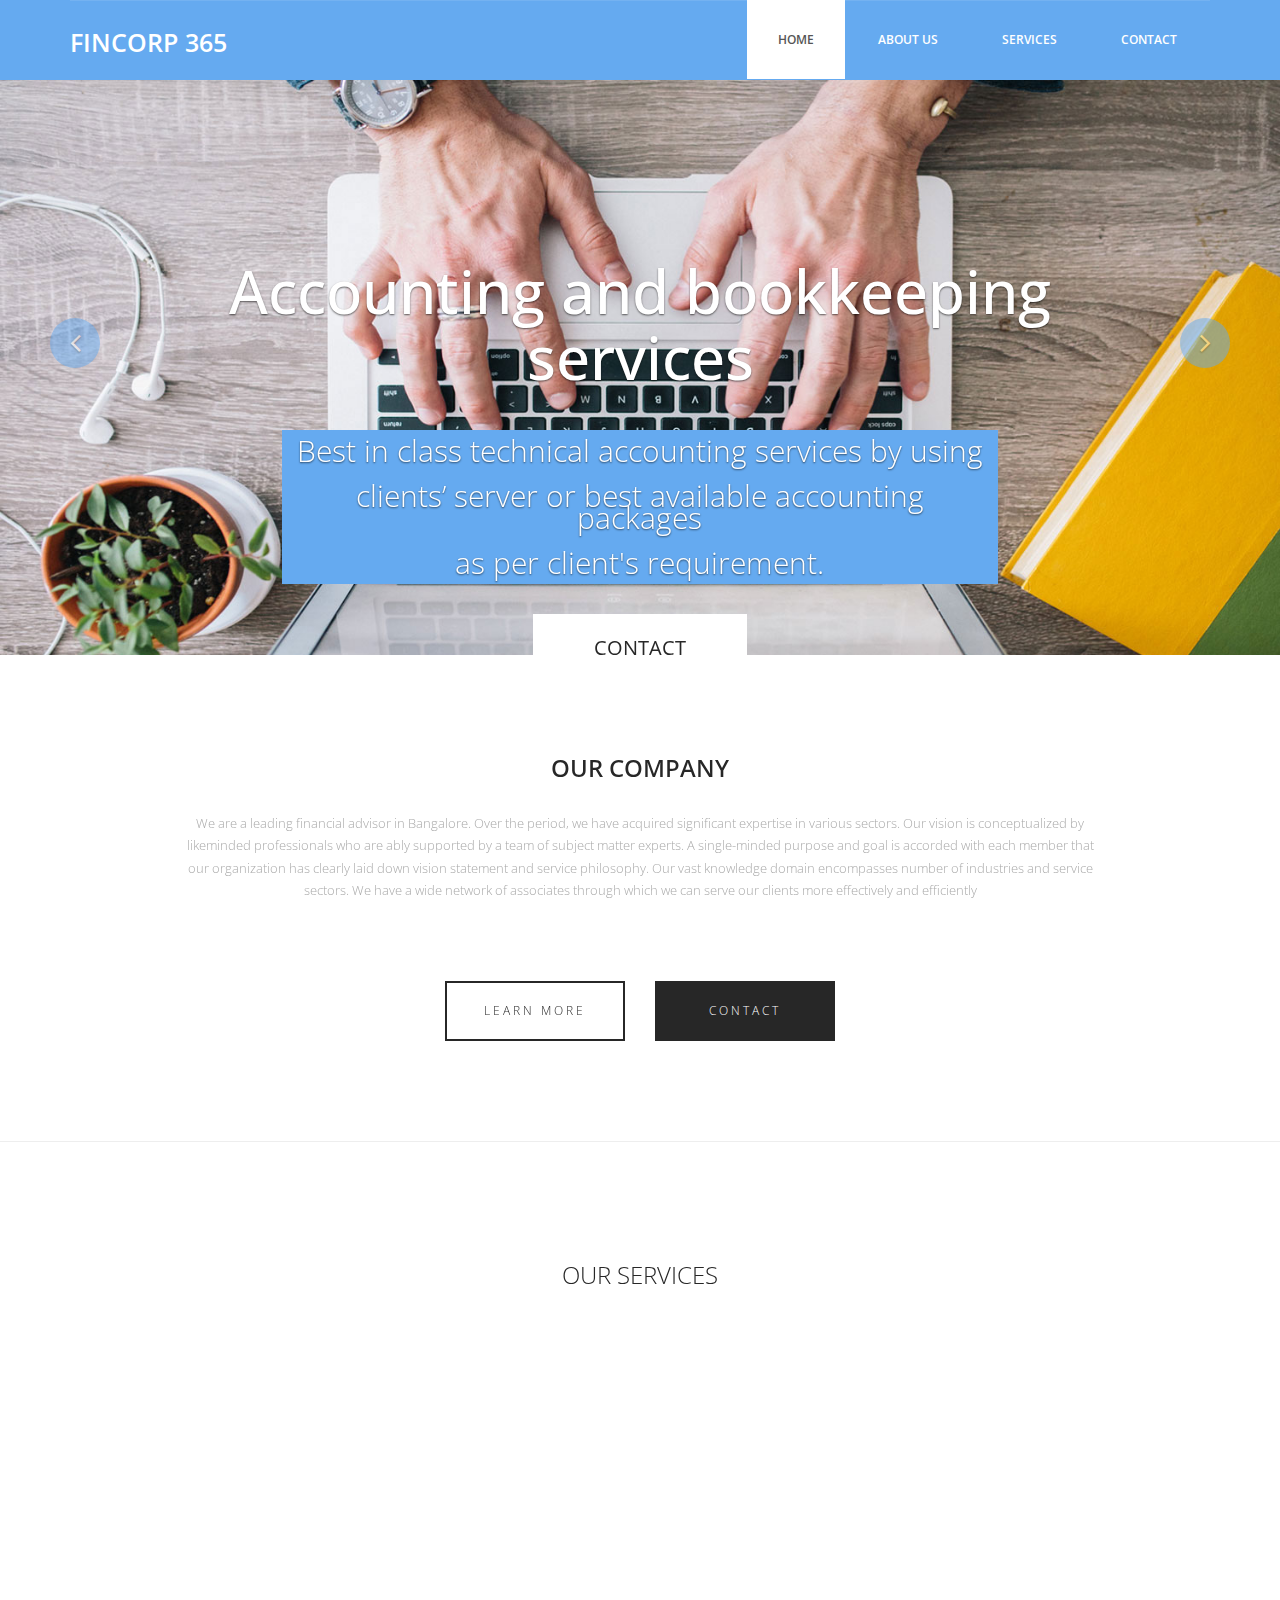
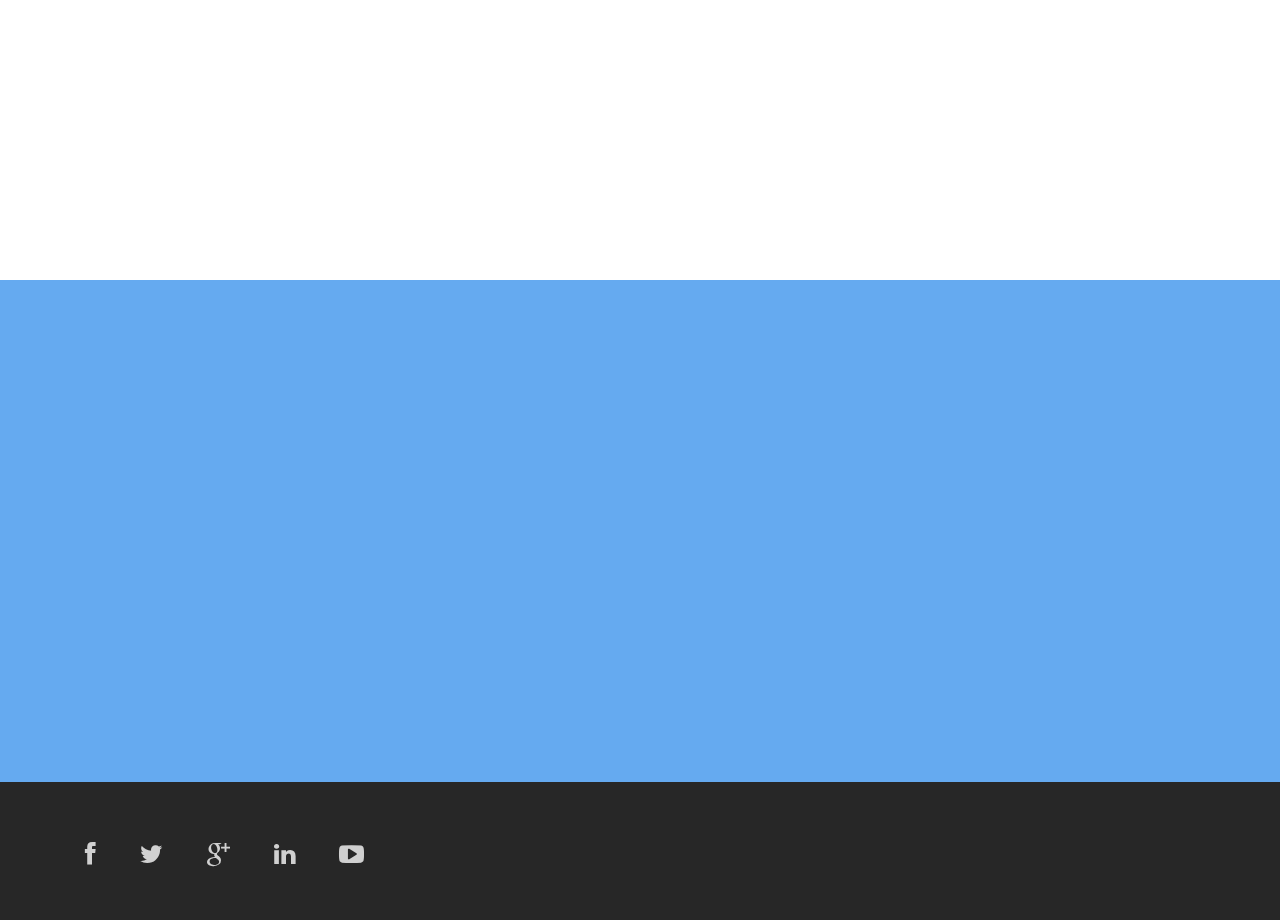
<file: index.html>
<!DOCTYPE html>
<html lang="en">

<head>
  <meta charset="utf-8">
  <meta http-equiv="X-UA-Compatible" content="IE=edge">
  <meta name="viewport" content="width=device-width, initial-scale=1">
  <!-- The above 3 meta tags *must* come first in the head; any other head content must come *after* these tags -->
  <title>Fincorp365</title>

  <!-- Bootstrap -->
  <link href="css/bootstrap.min.css" rel="stylesheet">
  <link rel="stylesheet" href="css/font-awesome.min.css">
  <link rel="stylesheet" href="css/animate.css">
  <link href="css/animate.min.css" rel="stylesheet">
  <link href="css/style.css" rel="stylesheet" />

</head>

<body>
  <header id="header">
    <nav class="navbar navbar-default navbar-static-top" role="banner">
      <div class="container">
        <div class="navbar-header">
          <button type="button" class="navbar-toggle" data-toggle="collapse" data-target=".navbar-collapse">
                        <span class="sr-only">Toggle navigation</span>
                        <span class="icon-bar"></span>
                        <span class="icon-bar"></span>
                        <span class="icon-bar"></span>
                    </button>
          <div class="navbar-brand">
            <a href="index.html"><h1>Fincorp 365</h1></a>
          </div>
        </div>
        <div class="navbar-collapse collapse">
          <div class="menu">
            <ul class="nav nav-tabs" role="tablist">
              <li role="presentation"><a href="index.html" class="active">Home</a></li>
              <li role="presentation"><a href="about.html">About Us</a></li>
              <li role="presentation"><a href="services.html">Services</a></li>
              <li role="presentation"><a href="contact.html">Contact</a></li>
            </ul>
          </div>
        </div>
      </div>
      <!--/.container-->
    </nav>
    <!--/nav-->
  </header>
  <!--/header-->

  <div class="slider">
    <div id="about-slider">
      <div id="carousel-slider" class="carousel slide" data-ride="carousel">
        <!-- Indicators -->
        <ol class="carousel-indicators visible-xs">
          <li data-target="#carousel-slider" data-slide-to="0" class="active"></li>
          <li data-target="#carousel-slider" data-slide-to="1"></li>
          <li data-target="#carousel-slider" data-slide-to="2"></li>
        </ol>

        <div class="carousel-inner">
          <div class="item active">
            <img src="img/slide.jpg" class="img-responsive" alt="">
            <div class="carousel-caption">
              <div class="wow fadeInUp" data-wow-offset="0" data-wow-delay="0.3s">
                <h2><span>Accounting and bookkeeping services</span></h2>
              </div>
              <div class="col-md-10 col-md-offset-1">
                <div class="wow fadeInUp" data-wow-offset="0" data-wow-delay="0.6s">
                  <p>Best in class technical accounting services by using<br><br> clients’ server or best available accounting packages<br><br> as per client's requirement.</p>
                </div>
              </div>
              <div class="wow fadeInUp" data-wow-offset="0" data-wow-delay="0.9s">
                <form class="form-inline">
                  <div class="form-group">
                    <button type="getnow" name="Get Now" class="btn btn-primary btn-lg" required="required">Contact</button>
                  </div>
                </form>
              </div>
            </div>
          </div>

          <div class="item">
            <img src="img/slide.jpg" class="img-responsive" alt="">
            <div class="carousel-caption">
              <div class="wow fadeInUp" data-wow-offset="0" data-wow-delay="1.0s">
                <h2>Financial control, compliance and Taxation services</h2>
              </div>
              <div class="col-md-10 col-md-offset-1">
                <div class="wow fadeInUp" data-wow-offset="0" data-wow-delay="0.6s">
                  <p>Proactive engagement management to anticipate<br><br> your need by comparing industry record. <br><br>Ability to identify key metrics and resolve the issues.</p>
                </div>
              </div>
              <div class="wow fadeInUp" data-wow-offset="0" data-wow-delay="1.6s">
                <form class="form-inline">
            
                  <div class="form-group">
                    <button type="getnow" name="subscribe" class="btn btn-primary btn-lg" required="required">Contact</button>
                  </div>
                </form>
              </div>
            </div>
          </div>
          <div class="item">
            <img src="img/slide.jpg" class="img-responsive" alt="">
            <div class="carousel-caption">
              <div class="wow fadeInUp" data-wow-offset="0" data-wow-delay="0.3s">
                <h2>Business advisory and payroll services</h2>
              </div>
              <div class="col-md-10 col-md-offset-1">
                <div class="wow fadeInUp" data-wow-offset="0" data-wow-delay="0.6s">
                  <p>Cost Effective Business solutions leverage the right level of <br> <br> staffing and best in class process.</p>
                </div>
              </div>
              <div class="wow fadeInUp" data-wow-offset="0" data-wow-delay="0.9s">
                <form class="form-inline">
                  <div class="form-group">
                    <button type="getnow" name="subscribe" class="btn btn-primary btn-lg" required="required">Contact</button>
                  </div>
                </form>
              </div>
            </div>
          </div>
        </div>

        <a class="left carousel-control hidden-xs" href="#carousel-slider" data-slide="prev">
					<i class="fa fa-angle-left"></i>
				</a>

        <a class=" right carousel-control hidden-xs" href="#carousel-slider" data-slide="next">
					<i class="fa fa-angle-right"></i>
				</a>
      </div>
      <!--/#carousel-slider-->
    </div>
    <!--/#about-slider-->
  </div>
  <!--/#slider-->

  <div class="about">
    <div class="container">
      <div class="text-center">
        <h2>Our Company </h2>
        <div class="col-md-10 col-md-offset-1">
          <p>We are a leading financial advisor in Bangalore. Over the period, we have acquired significant expertise in various sectors. Our vision is conceptualized by likeminded professionals who are ably supported by a team of subject matter experts. A single-minded purpose and goal is accorded with each member that our organization has clearly laid down vision statement and service philosophy. Our vast knowledge domain encompasses number of industries and service sectors. We have a wide network of associates through which we can serve our clients more effectively and efficiently</p>
        </div>

        <div class="col-md-6 col-sm-6 col-xs-6">
          <div class="btn-gamp"><a href="#">Learn More</a></div>
        </div>
        <div class="col-md-6 col-sm-6 col-xs-6">
          <div class="gamp-btn"><a href="#">Contact</a></div>
        </div>

      </div>
    </div>
  </div>
  <hr>

  <div class="services">
    <div class="container">
      <div class="text-center">
        <h2>Our Services </h2>
      </div>
      <div class="col-md-3 wow fadeInDown" data-wow-duration="1000ms" data-wow-delay="300ms">
        <i class="fa fa-heart-o"></i>
        <h3>Technical Accounting </h3>
        <p>Technical Accounting team offers a deep array of services. We work with companies not only to maintain regular books of Accounts in client server and accounting packages but also to assist with complex technical accounting matters. Our professionals have accounting experience with expertise across various industries in the public and private sectors.</p>
      </div>
      <div class="col-md-3 wow fadeInDown" data-wow-duration="1000ms" data-wow-delay="600ms">
        <i class="fa fa-cloud"></i>
        <h3>Tax compliances </h3>
        <p>Providing services relating to the registration of Income tax and GST, file Tax returns and planning and computing the tax liabilities.</p>
      </div>
      <div class="col-md-3 wow fadeInDown" data-wow-duration="1000ms" data-wow-delay="900ms">
        <i class="fa fa-book"></i>
        <h3>Wealth and portfolio management</h3>
        <p>Wealth Management, Corporate restructuring, Retirement Planning, Portfolio building and fiduciary services.</p>
      </div>
      <div class="col-md-3 wow fadeInDown" data-wow-duration="1000ms" data-wow-delay="1200ms">
        <i class="fa fa-gear"></i>
        <h3>Advisory & Recruitment </h3>
        <p>Providing business set up services, business process consulting, developing the policies and procedures of the organisation as per clients’ requirement. Analytics & efficient Management Information system. ISO certification. Our recruitment team specializes in Interim Placement, Staff Augmentation, and hiring of best accounting and finance professionals from the market. Based on client requirements, we assist in the development of the job description for positions and take a consultative approach for a successful placement. </p>
      </div>
    </div>
  </div>


  <footer>
    <div class="container">
      <div class="col-md-4 wow fadeInDown" data-wow-duration="1000ms" data-wow-delay="300ms">
        <h4>About Us</h4>
<p>We are a leading financial advisor in Bangalore. Over the period, we have acquired significant expertise in various sectors. Our vision is conceptualized by likeminded professionals who are ably supported by a team of subject matter experts. A single-minded purpose and goal is accorded with each member that our organization has clearly laid down vision statement and service philosophy. Our vast knowledge domain encompasses number of industries and service sectors. We have a wide network of associates through which we can serve our clients more effectively and efficiently</p> 
       <div class="contact-info">
          <ul>
            <li><i class="fa fa-phone fa"></i> +91 8088761422</li>
            <li><i class="fa fa-envelope fa"></i> connect@fincorp365.com</li>
          </ul>
        </div>
      </div>


      <div class="col-md-4 wow fadeInDown" data-wow-duration="1000ms" data-wow-delay="900ms">
        <div class="">
          <h4>Newsletter Registration</h4>
          <p>Subscribe today to receive the latest Day news via email. You may unsubscribe from this service at any time</p>
          <div class="btn-gamp">
            <input type="email" class="form-control" id="connect@fincorp365.com" placeholder="Enter Email">
          </div>
          <div class="btn-gamp">
            <a type="submit" class="btn btn-default">Subscribe</a>
          </div>

        </div>
      </div>

    </div>
  </footer>

  <div class="sub-footer">
    <div class="container">
      <div class="social-icon">
        <div class="col-md-4">
          <ul class="social-network">
            <li><a href="#" class="fb tool-tip" title="Facebook"><i class="fa fa-facebook"></i></a></li>
            <li><a href="#" class="twitter tool-tip" title="Twitter"><i class="fa fa-twitter"></i></a></li>
            <li><a href="#" class="gplus tool-tip" title="Google Plus"><i class="fa fa-google-plus"></i></a></li>
            <li><a href="#" class="linkedin tool-tip" title="Linkedin"><i class="fa fa-linkedin"></i></a></li>
            <li><a href="#" class="ytube tool-tip" title="You Tube"><i class="fa fa-youtube-play"></i></a></li>
          </ul>
        </div>
      </div>

      
    </div>
  </div>

  <!-- jQuery (necessary for Bootstrap's JavaScript plugins) -->
  <script src="js/jquery.min.js"></script>
  <script src="js/jquery-migrate.min.js"></script>
  <!-- Include all compiled plugins (below), or include individual files as needed -->
  <script src="js/bootstrap.min.js"></script>
  <script src="js/wow.min.js"></script>
  <script>
    wow = new WOW({}).init();
  </script>
</body>

</html>
</file>
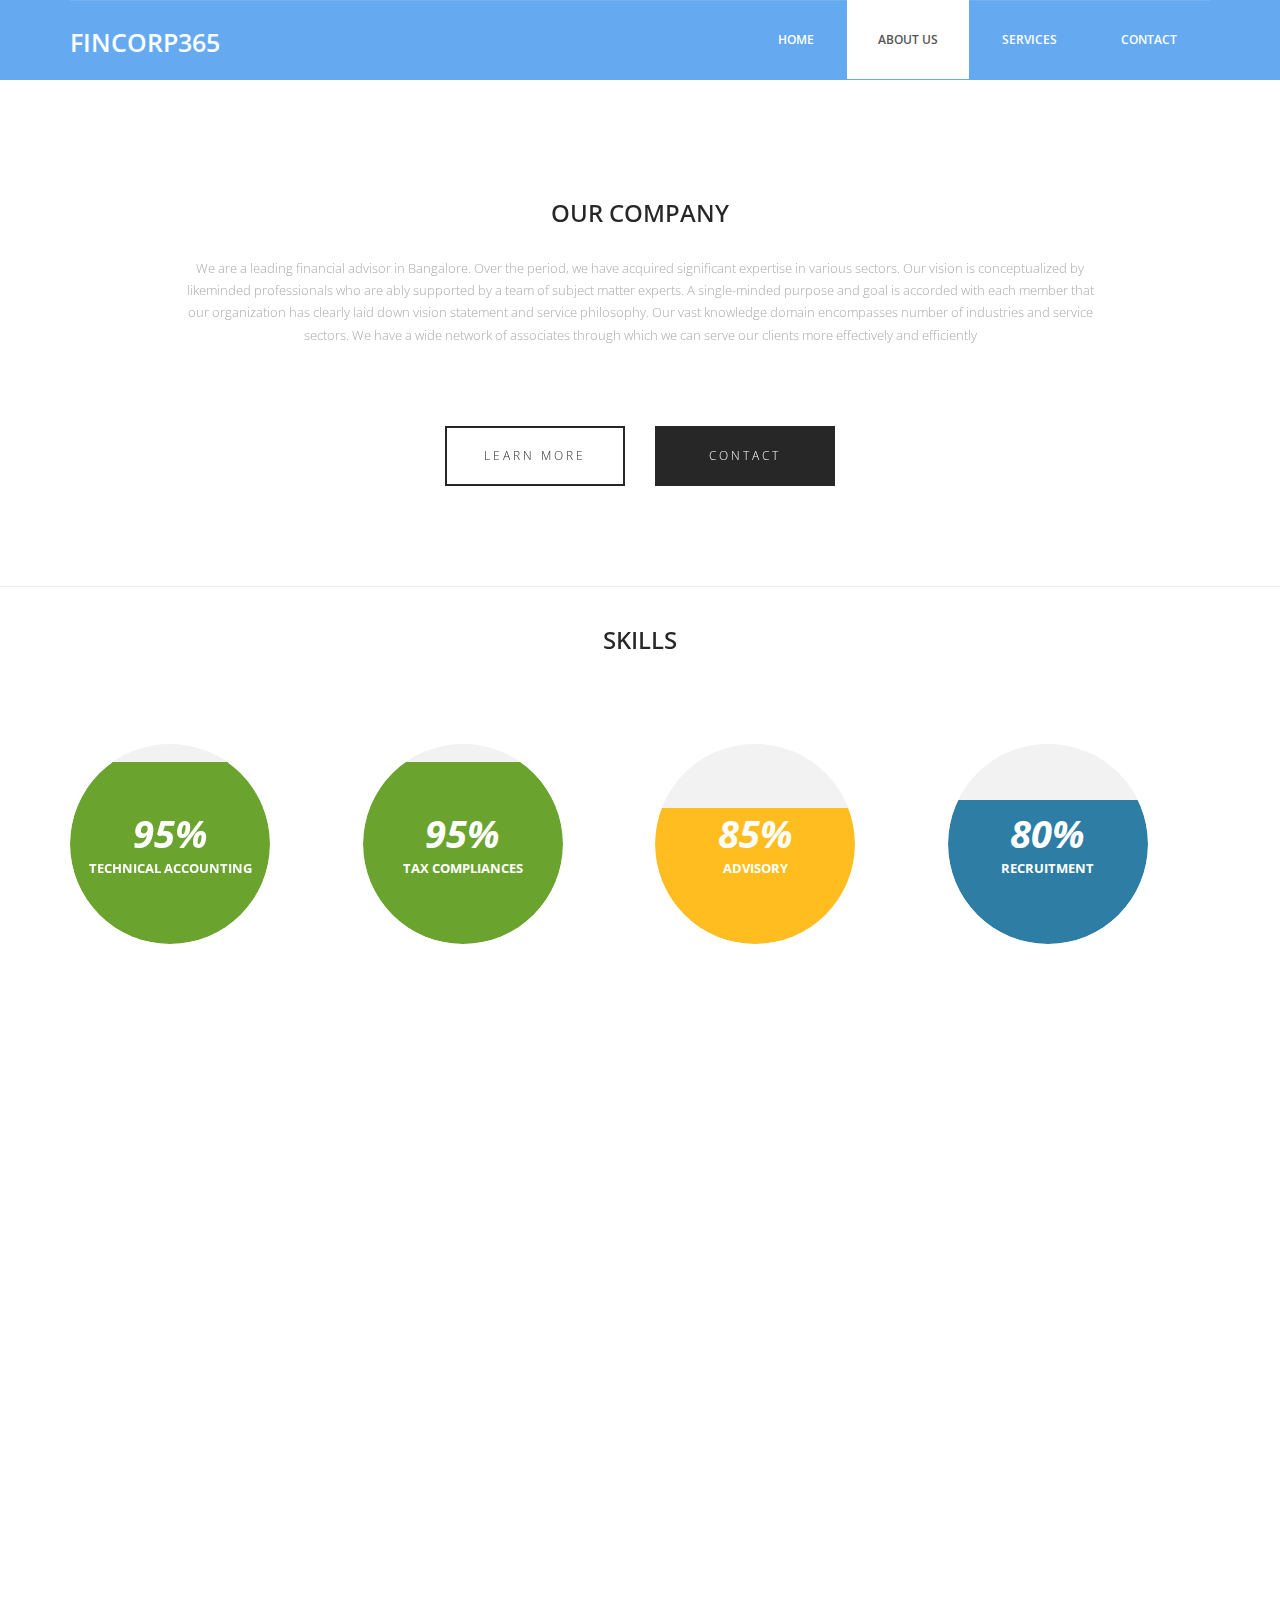
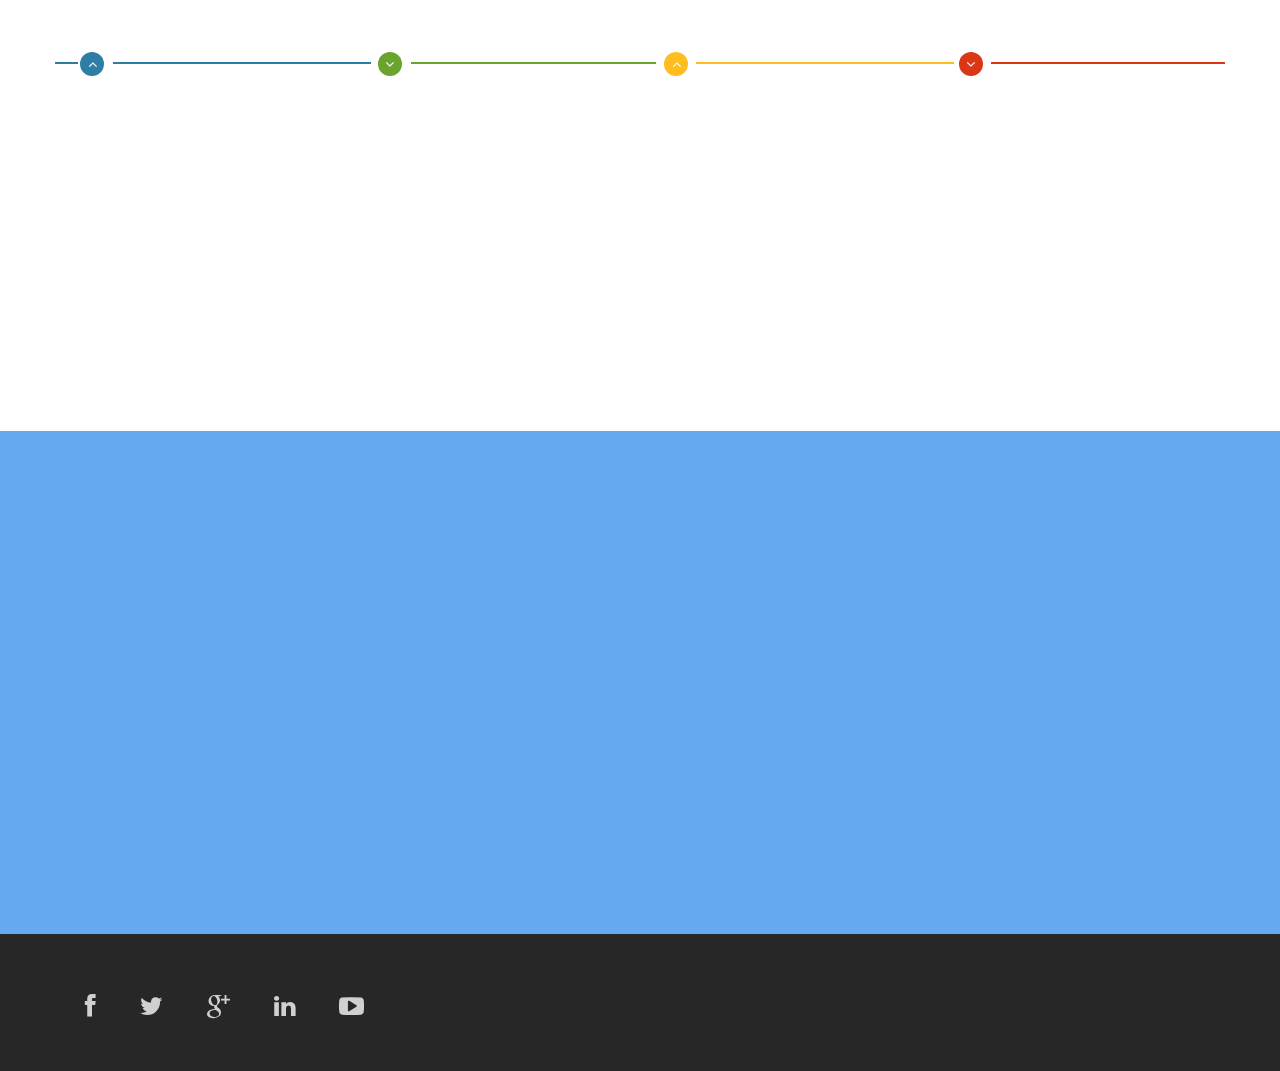
<file: about.html>
<!DOCTYPE html>
<html lang="en">

<head>
  <meta charset="utf-8">
  <meta http-equiv="X-UA-Compatible" content="IE=edge">
  <meta name="viewport" content="width=device-width, initial-scale=1">
  <!-- The above 3 meta tags *must* come first in the head; any other head content must come *after* these tags -->
  <title>Fincorp365</title>

  <!-- Bootstrap -->
  <link href="css/bootstrap.min.css" rel="stylesheet">
  <link rel="stylesheet" href="css/font-awesome.min.css">
  <link rel="stylesheet" href="css/animate.css">
  <link href="css/animate.min.css" rel="stylesheet">
  <link href="css/style.css" rel="stylesheet" />

</head>

<body>
  <header id="header">
    <nav class="navbar navbar-default navbar-static-top" role="banner">
      <div class="container">
        <div class="navbar-header">
          <button type="button" class="navbar-toggle" data-toggle="collapse" data-target=".navbar-collapse">
                        <span class="sr-only">Toggle navigation</span>
                        <span class="icon-bar"></span>
                        <span class="icon-bar"></span>
                        <span class="icon-bar"></span>
                    </button>
          <div class="navbar-brand">
            <a href="index.html"><h1>Fincorp365</h1></a>
          </div>
        </div>
        <div class="navbar-collapse collapse">
          <div class="menu">
            <ul class="nav nav-tabs" role="tablist">
              <li role="presentation"><a href="index.html">Home</a></li>
              <li role="presentation"><a href="about.html" class="active">About Us</a></li>
              <li role="presentation"><a href="services.html">Services</a></li>
              <li role="presentation"><a href="contact.html">Contact</a></li>
            </ul>
          </div>
        </div>
      </div>
      <!--/.container-->
    </nav>
    <!--/nav-->
  </header>
  <!--/header-->

  <div class="about">
    <div class="container">
      <div class="text-center">
        <h2>Our Company </h2>
        <div class="col-md-10 col-md-offset-1">
          <p>We are a leading financial advisor in Bangalore. Over the period, we have acquired significant expertise in various sectors. Our vision is conceptualized by likeminded professionals who are ably supported by a team of subject matter experts. A single-minded purpose and goal is accorded with each member that our organization has clearly laid down vision statement and service philosophy. Our vast knowledge domain encompasses number of industries and service sectors. We have a wide network of associates through which we can serve our clients more effectively and efficiently</p>
        </div>

        <div class="col-md-6 col-sm-6 col-xs-6">
          <div class="btn-gamp"><a href="#">Learn More</a></div>
        </div>
        <div class="col-md-6 col-sm-6 col-xs-6">
          <div class="gamp-btn"><a href="#">Contact</a></div>
        </div>

      </div>
    </div>
  </div>
  <hr>

  <section id="about-us">
    <div class="container">
      <div class="text-center wow fadeInDown">
        <h2>Skills</h2>
      </div>
      <div class="skill-wrap clearfix">
        <div class="row">
          <div class="col-sm-3">
            <div class="sinlge-skill wow fadeInDown" data-wow-duration="1000ms" data-wow-delay="300ms">
              <div class="html-skill">
                <p><em>95%</em></p>
                <p>Technical Accounting</p>
              </div>
            </div>
          </div>

          <div class="col-sm-3">
            <div class="sinlge-skill wow fadeInDown" data-wow-duration="1000ms" data-wow-delay="600ms">
              <div class="html-skill">
                <p><em>95%</em></p>
                <p>Tax compliances</p>
              </div>
            </div>
          </div>

          <div class="col-sm-3">
            <div class="sinlge-skill wow fadeInDown" data-wow-duration="1000ms" data-wow-delay="900ms">
              <div class="css-skill">
                <p><em>85%</em></p>
                <p>Advisory</p>
              </div>
            </div>
          </div>

          <div class="col-sm-3">
            <div class="sinlge-skill wow fadeInDown" data-wow-duration="1000ms" data-wow-delay="1200ms">
              <div class="joomla-skill">
                <p><em>80%</em></p>
                <p>Recruitment </p>
              </div>
            </div>
          </div>
        </div>
      </div>

      <!-- our-team -->
      <div class="team">
        <div class="text-center wow fadeInDown">
          <h2>Testimonials</h2>
      
        </div>

        <div class="row clearfix">
          <div class="col-md-4 col-sm-6">
            <div class="single-profile-top wow fadeInDown" data-wow-duration="1000ms" data-wow-delay="300ms">
         
              <p><q>We have been associated with the finecorp365 even before starting our firm. We contacted the Finecrop 365 In those early days when we needed the guidance most on registration, certifications, and to understand the compliances. 

                  They listened carefully and discussed every aspect of our business. They further customized the end to end registration process. We could focus more on the business while registration was happening. 

                  Finecrop365 streamlined all of my accounting and made our life much easier. A ccounting, taxation,  financial analysis, risk management and advising on financial structures, are just some of the wide-ranging services provided by Finecrop365. 
                  Finecrop365 has now become a trusted advisor for us and we can discuss business-related issues and get on-time professional advice.</q></p>
                   <div class="media">
                <div class="media-body">
                  <h4>Abha Jaiswal</h4>
                  <h5>Partner of Akshayvat Foods and Wellness</h5>

                  <ul class="social_icons">
                    <li><a href="#"><i class="fa fa-facebook"></i></a></li>
                    <li><a href="#"><i class="fa fa-twitter"></i></a></li>
                    <li><a href="#"><i class="fa fa-google-plus"></i></a></li>
                    <li><a href="#"><i class="fa fa-linkedin"></i></a></li>

                  </ul>
                </div>
              </div>
              <!--/.media -->
            </div>
          </div>
          <!--/.col-lg-4 -->


          <div class="col-md-4 col-sm-6 col-md-offset-2">
            <div class="single-profile-top wow fadeInDown" data-wow-duration="1000ms" data-wow-delay="300ms">
                   <p><q>Fincorp365 has been really helpful over the course of the last few months to help untangle tricky issues. They did a great job helping with my exit formalities from the director position of a company. The job was done very smoothly, they took things step by step explaining why, how and what of all the procedures required by the MOC.

                  Any queries I’ve had have been answered very quickly.

                  Went in with problems, came out very happy! Excellent service.

                  It's great to have people like fincorp365 onside and alongside when you're in the middle of things...... many thanks.</q></p>
                   <div class="media">
                <div class="media-body">
                  <h4>Preeya Patil</h4>
                  <h5>Out-stretch</h5>

                  <ul class="social_icons">
                    <li><a href="#"><i class="fa fa-facebook"></i></a></li>
                    <li><a href="#"><i class="fa fa-twitter"></i></a></li>
                    <li><a href="#"><i class="fa fa-google-plus"></i></a></li>
                    <li><a href="#"><i class="fa fa-linkedin"></i></a></li>

                  </ul>
                </div>
              </div>
              <!--/.media -->
            </div>
          </div>
          <!--/.col-lg-4 -->
        </div>
        <!--/.row -->
        <div class="row team-bar">
          <div class="first-one-arrow hidden-xs">
            <hr>
          </div>
          <div class="first-arrow hidden-xs">
            <hr> <i class="fa fa-angle-up"></i>
          </div>
          <div class="second-arrow hidden-xs">
            <hr> <i class="fa fa-angle-down"></i>
          </div>
          <div class="third-arrow hidden-xs">
            <hr> <i class="fa fa-angle-up"></i>
          </div>
          <div class="fourth-arrow hidden-xs">
            <hr> <i class="fa fa-angle-down"></i>
          </div>
        </div>
        <!--skill_border-->

        <div class="row clearfix">
          <div class="col-md-4 col-sm-6 col-md-offset-2">
            <div class="single-profile-bottom wow fadeInUp" data-wow-duration="1000ms" data-wow-delay="600ms">
                   <p><q>Fincorp365 have helped us for many years. We have always been impressed by the team’s expertise and understanding of small health care businesses. They have a personal, proactive approach to guide us with the financial running of our Practice and they are always available either via telephone or email</q></p>
                   <div class="media">
                <div class="media-body">
                  <h4>Debashis Kundu</h4>
                  <h5>Stealth Mode Startup</h5>
                  <ul class="social_icons">
                    <li><a href="#"><i class="fa fa-facebook"></i></a></li>
                    <li><a href="#"><i class="fa fa-twitter"></i></a></li>
                    <li><a href="#"><i class="fa fa-google-plus"></i></a></li>
                    <li><a href="#"><i class="fa fa-linkedin"></i></a></li>

                  </ul>
                </div>
              </div>
              <!--/.media -->
            </div>
          </div>
          <div class="col-md-4 col-sm-6 col-md-offset-2">
            <div class="single-profile-bottom wow fadeInUp" data-wow-duration="1000ms" data-wow-delay="600ms">
                  <p><q>We have been working with Fincorp Team and his team for three years. They provide us with expert advice in relation to our annual accounts, tax  rules. The team at Fincorp365 are very professional, and always give clear advice and guidance in a prompt and efficient manner.<q></p>
                   <div class="media">
                <div class="media-body">
                  <h4>Pushkar Mishra</h4>
                  <h5>Individual Taxpayer</h5>

                  <ul class="social_icons">
                    <li><a href="#"><i class="fa fa-facebook"></i></a></li>
                    <li><a href="#"><i class="fa fa-twitter"></i></a></li>
                    <li><a href="#"><i class="fa fa-google-plus"></i></a></li>
                    <li><a href="#"><i class="fa fa-linkedin"></i></a></li>

                  </ul>
                </div>
              </div>
              <!--/.media -->
            </div>
          </div>
        </div>
        <!--/.row-->
      </div>
      <!--section-->
    </div>
    <!--/.container-->
  </section>
  <!--/about-us-->

  <footer>
    <div class="container">
      <div class="col-md-4 wow fadeInDown" data-wow-duration="1000ms" data-wow-delay="300ms">
        <h4>About Us</h4>
        <p>We are a leading financial advisor in Bangalore. Over the period, we have acquired significant expertise in various sectors. Our vision is conceptualized by likeminded professionals who are ably supported by a team of subject matter experts. A single-minded purpose and goal is accorded with each member that our organization has clearly laid down vision statement and service philosophy. Our vast knowledge domain encompasses number of industries and service sectors. We have a wide network of associates through which we can serve our clients more effectively and efficiently</p>
        <div class="contact-info">
          <ul>
            <li><i class="fa fa-phone fa"></i> +91 8088761422</li>
            <li><i class="fa fa-envelope fa"></i> connect@fincorp365.com</li>
          </ul>
        </div>
      </div>


      <div class="col-md-4 wow fadeInDown" data-wow-duration="1000ms" data-wow-delay="900ms">
        <div class="">
          <h4>Newsletter Registration</h4>
          <p>Subscribe today to receive the latest Day news via email. You may unsubscribe from this service at any time</p>
          <div class="btn-gamp">
            <input type="email" class="form-control" id="exampleInputEmail3" placeholder="Enter Email">
          </div>
          <div class="btn-gamp">
            <a type="submit" class="btn btn-default">Subscribe</a>
          </div>

        </div>

      </div>
  </footer>

  <div class="sub-footer">
    <div class="container">
      <div class="social-icon">
        <div class="col-md-4">
          <ul class="social-network">
            <li><a href="#" class="fb tool-tip" title="Facebook"><i class="fa fa-facebook"></i></a></li>
            <li><a href="#" class="twitter tool-tip" title="Twitter"><i class="fa fa-twitter"></i></a></li>
            <li><a href="#" class="gplus tool-tip" title="Google Plus"><i class="fa fa-google-plus"></i></a></li>
            <li><a href="#" class="linkedin tool-tip" title="Linkedin"><i class="fa fa-linkedin"></i></a></li>
            <li><a href="#" class="ytube tool-tip" title="You Tube"><i class="fa fa-youtube-play"></i></a></li>
          </ul>
        </div>
      </div>

    </div>
  </div>

  <!-- jQuery (necessary for Bootstrap's JavaScript plugins) -->
  <script src="js/jquery.min.js"></script>
  <script src="js/jquery-migrate.min.js"></script>
  <!-- Include all compiled plugins (below), or include individual files as needed -->
  <script src="js/bootstrap.min.js"></script>
  <script src="js/wow.min.js"></script>
  <script>
    wow = new WOW({}).init();
  </script>

</body>

</html>
</file>
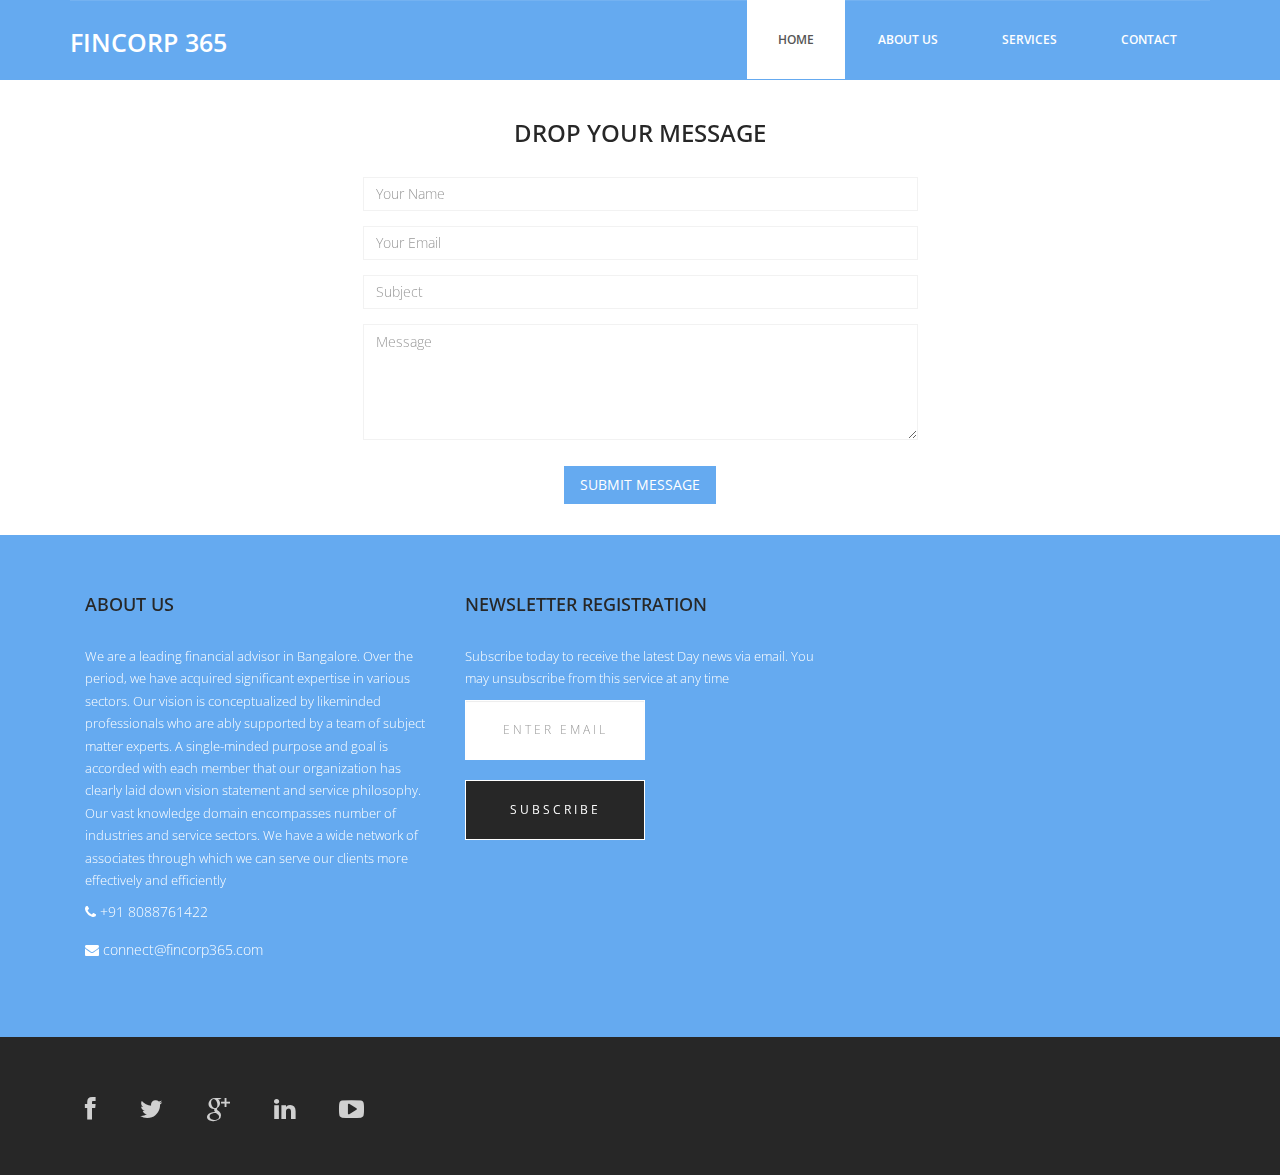
<file: contact.html>
<!DOCTYPE html>
<html lang="en">


<head>
  <meta charset="utf-8">
  <meta http-equiv="X-UA-Compatible" content="IE=edge">
  <meta name="viewport" content="width=device-width, initial-scale=1">
  <!-- The above 3 meta tags *must* come first in the head; any other head content must come *after* these tags -->
  <title>Fincorp365</title>

  <!-- Bootstrap -->
  <link href="css/bootstrap.min.css" rel="stylesheet">
  <link rel="stylesheet" href="css/font-awesome.min.css">
  <link rel="stylesheet" href="css/animate.css">
  <link href="css/animate.min.css" rel="stylesheet">
  <link href="css/style.css" rel="stylesheet" />

</head>

<body>
  <header id="header">
    <nav class="navbar navbar-default navbar-static-top" role="banner">
      <div class="container">
        <div class="navbar-header">
          <button type="button" class="navbar-toggle" data-toggle="collapse" data-target=".navbar-collapse">
                        <span class="sr-only">Toggle navigation</span>
                        <span class="icon-bar"></span>
                        <span class="icon-bar"></span>
                        <span class="icon-bar"></span>
                    </button>
          <div class="navbar-brand">
            <a href="index.html"><h1>Fincorp 365</h1></a>
          </div>
        </div>
        <div class="navbar-collapse collapse">
          <div class="menu">
            <ul class="nav nav-tabs" role="tablist">
              <li role="presentation"><a href="index.html" class="active">Home</a></li>
              <li role="presentation"><a href="about.html">About Us</a></li>
              <li role="presentation"><a href="services.html">Services</a></li>
              <li role="presentation"><a href="contact.html">Contact</a></li>
            </ul>
          </div>
        </div>
      </div>
      <!--/.container-->
    </nav>
    <!--/nav-->
  </header>
  <!--/header-->


  <section class="contact-page">
    <div class="container">
      <div class="text-center">
        <h2>Drop Your Message</h2>
      </div>
      <div class="row contact-wrap">
        <div class="col-md-6 col-md-offset-3">
          <div id="sendmessage">Your message has been sent. Thank you!</div>
          <div id="errormessage"></div>
          <form action="" method="post" role="form" class="contactForm">
            <div class="form-group">
              <input type="text" name="name" class="form-control" id="name" placeholder="Your Name" data-rule="minlen:4"
                data-msg="Please enter at least 4 chars" />
              <div class="validation"></div>
            </div>
            <div class="form-group">
              <input type="email" class="form-control" name="email" id="email" placeholder="Your Email" data-rule="email"
                data-msg="Please enter a valid email" />
              <div class="validation"></div>
            </div>
            <div class="form-group">
              <input type="text" class="form-control" name="subject" id="subject" placeholder="Subject" data-rule="minlen:4"
                data-msg="Please enter at least 8 chars of subject" />
              <div class="validation"></div>
            </div>
            <div class="form-group">
              <textarea class="form-control" name="message" rows="5" data-rule="required" data-msg="Please write something for us"
                placeholder="Message"></textarea>
              <div class="validation"></div>
            </div>
            <div class="text-center"><button type="submit" name="submit" class="btn btn-primary btn-lg" required="required">Submit
                Message</button></div>
          </form>
        </div>
      </div>
      <!--/.row-->
    </div>
    <!--/.container-->
  </section>
  <!--/#contact-page-->


  <footer>
    <div class="container">
      <div class="col-md-4 wow fadeInDown" data-wow-duration="1000ms" data-wow-delay="300ms">
        <h4>About Us</h4>
        <p>We are a leading financial advisor in Bangalore. Over the period, we have acquired significant expertise in various sectors. Our vision is conceptualized by likeminded professionals who are ably supported by a team of subject matter experts. A single-minded purpose and goal is accorded with each member that our organization has clearly laid down vision statement and service philosophy. Our vast knowledge domain encompasses number of industries and service sectors. We have a wide network of associates through which we can serve our clients more effectively and efficiently</p>
        <div class="contact-info">
          <ul>
            <li><i class="fa fa-phone fa"></i> +91 8088761422</li>
            <li><i class="fa fa-envelope fa"></i> connect@fincorp365.com</li>
          </ul>
        </div>
      </div>

     

      <div class="col-md-4 wow fadeInDown" data-wow-duration="1000ms" data-wow-delay="900ms">
        <h4>Newsletter Registration</h4>
        <p>Subscribe today to receive the latest Day news via email. You may unsubscribe from this service at any time</p>
        <div class="btn-gamp">
          <input type="email" class="form-control" id="exampleInputEmail3" placeholder="Enter Email">
        </div>
        <div class="btn-gamp">
          <a type="submit" class="btn btn-default">Subscribe</a>
        </div>
      </div>
    </div>
  </footer>

  <div class="sub-footer">
    <div class="container">
      <div class="social-icon">
        <div class="col-md-4">
          <ul class="social-network">
            <li><a href="#" class="fb tool-tip" title="Facebook"><i class="fa fa-facebook"></i></a></li>
            <li><a href="#" class="twitter tool-tip" title="Twitter"><i class="fa fa-twitter"></i></a></li>
            <li><a href="#" class="gplus tool-tip" title="Google Plus"><i class="fa fa-google-plus"></i></a></li>
            <li><a href="#" class="linkedin tool-tip" title="Linkedin"><i class="fa fa-linkedin"></i></a></li>
            <li><a href="#" class="ytube tool-tip" title="You Tube"><i class="fa fa-youtube-play"></i></a></li>
          </ul>
        </div>
      </div>

      
    </div>
  </div>

  <!-- jQuery (necessary for Bootstrap's JavaScript plugins) -->
  <script src="js/jquery.min.js"></script>
  <script src="js/jquery-migrate.min.js"></script>
  <!-- Include all compiled plugins (below), or include individual files as needed -->
  <script src="js/bootstrap.min.js"></script>
  <script src="js/wow.min.js"></script>
  <script>
    wow = new WOW({}).init();
  </script>
  <script src="contactform/contactform.js"></script>

</body>

</html>
</file>
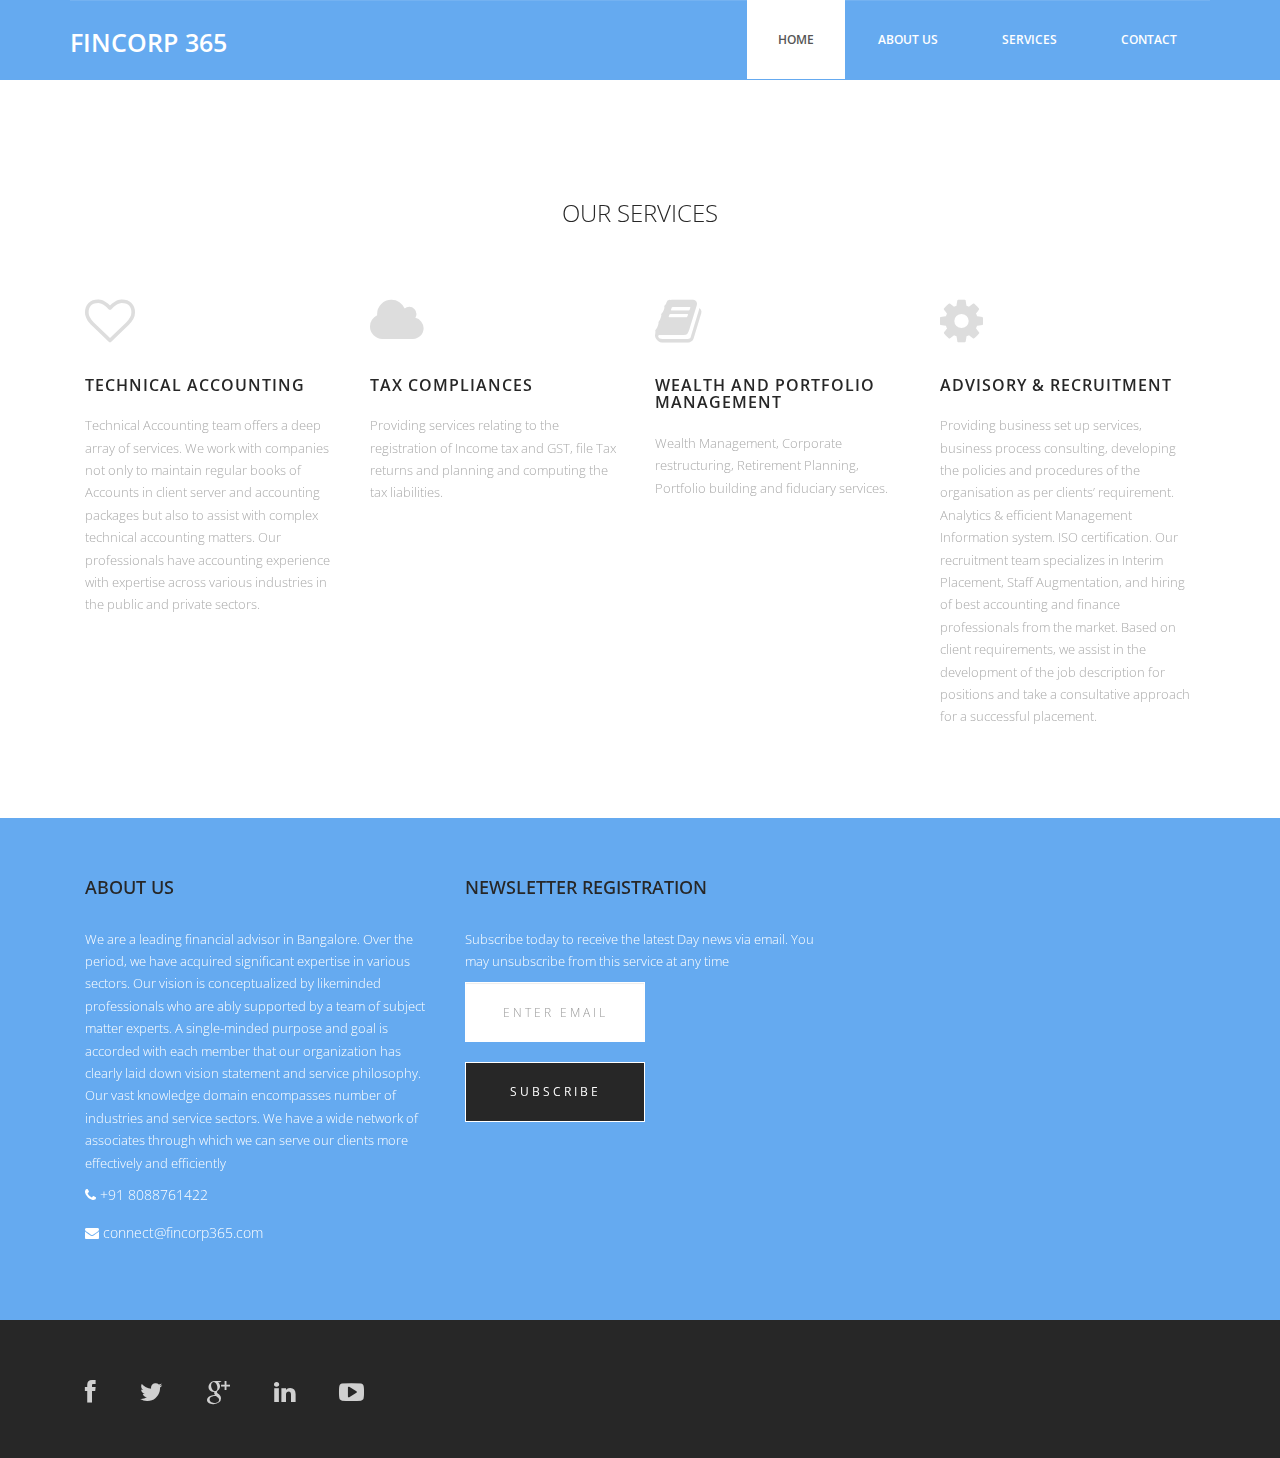
<file: services.html>
<!DOCTYPE html>
<html lang="en">

<head>
  <meta charset="utf-8">
  <meta http-equiv="X-UA-Compatible" content="IE=edge">
  <meta name="viewport" content="width=device-width, initial-scale=1">
  <!-- The above 3 meta tags *must* come first in the head; any other head content must come *after* these tags -->
  <title>Fincorp365</title>

  <!-- Bootstrap -->
  <link href="css/bootstrap.min.css" rel="stylesheet">
  <link rel="stylesheet" href="css/font-awesome.min.css">
  <link rel="stylesheet" href="css/animate.css">
  <link href="css/animate.min.css" rel="stylesheet">
  <link href="css/style.css" rel="stylesheet" />

</head>

<body>
  <header id="header">
    <nav class="navbar navbar-default navbar-static-top" role="banner">
      <div class="container">
        <div class="navbar-header">
          <button type="button" class="navbar-toggle" data-toggle="collapse" data-target=".navbar-collapse">
                        <span class="sr-only">Toggle navigation</span>
                        <span class="icon-bar"></span>
                        <span class="icon-bar"></span>
                        <span class="icon-bar"></span>
                    </button>
          <div class="navbar-brand">
            <a href="index.html"><h1>Fincorp 365</h1></a>
          </div>
        </div>
        <div class="navbar-collapse collapse">
          <div class="menu">
            <ul class="nav nav-tabs" role="tablist">
              <li role="presentation"><a href="index.html" class="active">Home</a></li>
              <li role="presentation"><a href="about.html">About Us</a></li>
              <li role="presentation"><a href="services.html">Services</a></li>
              <li role="presentation"><a href="contact.html">Contact</a></li>
            </ul>
          </div>
        </div>
      </div>
      <!--/.container-->
    </nav>
    <!--/nav-->
  </header>
  <!--/header-->

  <div class="services">
    <div class="container">
      <div class="text-center">
        <h2>Our Services </h2>
      </div>
      <div class="col-md-3 wow fadeInDown" data-wow-duration="1000ms" data-wow-delay="300ms">
        <i class="fa fa-heart-o"></i>
        <h3>Technical Accounting </h3>
        <p>Technical Accounting team offers a deep array of services. We work with companies not only to maintain regular books of Accounts in client server and accounting packages but also to assist with complex technical accounting matters. Our professionals have accounting experience with expertise across various industries in the public and private sectors.</p>
      </div>
      <div class="col-md-3 wow fadeInDown" data-wow-duration="1000ms" data-wow-delay="600ms">
        <i class="fa fa-cloud"></i>
        <h3>Tax compliances </h3>
        <p>Providing services relating to the registration of Income tax and GST, file Tax returns and planning and computing the tax liabilities.</p>
      </div>
      <div class="col-md-3 wow fadeInDown" data-wow-duration="1000ms" data-wow-delay="900ms">
        <i class="fa fa-book"></i>
        <h3>Wealth and portfolio management</h3>
        <p>Wealth Management, Corporate restructuring, Retirement Planning, Portfolio building and fiduciary services.</p>
      </div>
      <div class="col-md-3 wow fadeInDown" data-wow-duration="1000ms" data-wow-delay="1200ms">
        <i class="fa fa-gear"></i>
        <h3>Advisory & Recruitment </h3>
        <p>Providing business set up services, business process consulting, developing the policies and procedures of the organisation as per clients’ requirement. Analytics & efficient Management Information system. ISO certification. Our recruitment team specializes in Interim Placement, Staff Augmentation, and hiring of best accounting and finance professionals from the market. Based on client requirements, we assist in the development of the job description for positions and take a consultative approach for a successful placement. </p>
      </div>
    </div>
  </div>

  <footer>
    <div class="container">
     <div class="col-md-4 wow fadeInDown" data-wow-duration="1000ms" data-wow-delay="300ms">
        <h4>About Us</h4>
        <p>We are a leading financial advisor in Bangalore. Over the period, we have acquired significant expertise in various sectors. Our vision is conceptualized by likeminded professionals who are ably supported by a team of subject matter experts. A single-minded purpose and goal is accorded with each member that our organization has clearly laid down vision statement and service philosophy. Our vast knowledge domain encompasses number of industries and service sectors. We have a wide network of associates through which we can serve our clients more effectively and efficiently</p>
        <div class="contact-info">
          <ul>
            <li><i class="fa fa-phone fa"></i> +91 8088761422</li>
            <li><i class="fa fa-envelope fa"></i> connect@fincorp365.com</li>
          </ul>
        </div>
      </div>

      

      <div class="col-md-4 wow fadeInDown" data-wow-duration="1000ms" data-wow-delay="900ms">
        <h4>Newsletter Registration</h4>
        <p>Subscribe today to receive the latest Day news via email. You may unsubscribe from this service at any time</p>
        <div class="btn-gamp">
          <input type="email" class="form-control" id="exampleInputEmail3" placeholder="Enter Email">
        </div>
        <div class="btn-gamp">
          <a type="submit" class="btn btn-default">Subscribe</a>
        </div>
      </div>
    </div>
  </footer>

  <div class="sub-footer">
    <div class="container">
      <div class="social-icon">
        <div class="col-md-4">
          <ul class="social-network">
            <li><a href="#" class="fb tool-tip" title="Facebook"><i class="fa fa-facebook"></i></a></li>
            <li><a href="#" class="twitter tool-tip" title="Twitter"><i class="fa fa-twitter"></i></a></li>
            <li><a href="#" class="gplus tool-tip" title="Google Plus"><i class="fa fa-google-plus"></i></a></li>
            <li><a href="#" class="linkedin tool-tip" title="Linkedin"><i class="fa fa-linkedin"></i></a></li>
            <li><a href="#" class="ytube tool-tip" title="You Tube"><i class="fa fa-youtube-play"></i></a></li>
          </ul>
        </div>
      </div>

      
    </div>
  </div>

  <!-- jQuery (necessary for Bootstrap's JavaScript plugins) -->
  <script src="js/jquery.min.js"></script>
  <script src="js/jquery-migrate.min.js"></script>
  <!-- Include all compiled plugins (below), or include individual files as needed -->
  <script src="js/bootstrap.min.js"></script>
  <script src="js/wow.min.js"></script>
  <script>
    wow = new WOW({}).init();
  </script>

</body>

</html>
</file>
<file: css/style.css>
/*
    Theme Name: Day
    Theme URL: https://bootstrapmade.com/day-multipurpose-html-template-for-free/
    Author: BootstrapMade
    Author URL: https://bootstrapmade.com
*/
/* ==== Google font ==== */
@import url(https://fonts.googleapis.com/css?family=Open+Sans:400,300,700,600);
@import url('font-awesome.css');
/* ==== overwrite bootstrap standard ==== */
@import url('animate.css');



body {
	font-family:'Open Sans', Arial, sans-serif;
	font-size:14px;
	font-weight:300;
	line-height:1.6em;
	color:#fff;
	background-color:#fff;
	overflow-x:hidden;
}

hi,h2,h3,h4,h5,h6 {
	color:#272727;
	line-height:1.1em;
}

p {
	color:#aaa;
	font-size:13px;
}
a {
    text-decoration:none;
    transition: all 0.1s ease-in-out;
    -moz-transition: all 0.1s ease-in-out;
    -webkit-transition: all 0.1s ease-in-out;
    -o-transition: all 0.1s ease-in-out;
    outline: none;
	color:#272727;
}
a:hover {
	text-decoration: none;
	color:#aaa;	
	}

.btn {
	border-radius:0;
	margin-top:10px;
	background-color: #65AAF0;
	text-transform:uppercase;
	border-color:#fff;
	font-size:14px;
}

.btn:hover {
	background-color: #fff;
	border-color:#f2f2f2;
	color:#272727;	
}
	
/*===========================
  Menu and Navigation
============================ */
.navbar-brand {
  float: left;
  height: 50px;
  padding: 15px 15px;
  font-size: 18px;
  line-height: 20px;
}

.navbar-brand h1 {
	margin-top:9px;
	padding-top:5px;
	float: left;	
	font-size: 25px;	
	color:#fff;	
	text-transform:uppercase;
	font-weight:600;
}

@media (max-width: 767px) {
  .navbar-brand {
    padding: 0 0 0 15px;
  }
}

.menu {
	font-size:12px;
	float:right;
	text-transform:uppercase;
	font-weight:600;	
}

.navbar-collapse {
  padding-right: 15px;
  padding-left: 15px;
  overflow-x: visible;
  -webkit-overflow-scrolling: touch;
  border-top: 0px solid transparent;
  -webkit-box-shadow: inset 0 1px 0 rgba(255, 255, 255, .1);
          box-shadow: inset 0 1px 0 rgba(255, 255, 255, .1);
}
.navbar-collapse.in {
  overflow-y: auto;
}

.menu ul.nav-tabs li {
	color:#fff;	
}

.nav-tabs {
	border-bottom: 0;
}
.nav-tabs > li {
	float: left;
	margin-bottom: 0;
}

.nav-tabs > li > a {	
	border-radius:0;
	color:#fff;
	padding:30px;
}

.nav-tabs > li > a:hover {
	color:#272727;
	background:#fff;	
} 

.nav-tabs > li a.active {
	color: #555;
	cursor: default;
	background-color: #fff;
	border: 1px solid #fff;
	border-bottom-color:#fff;
}

.navbar-default {
	background-color: #65AAF0;
	border-color:#65AAF0;
}

/*===========================
  slider
============================ */
.slider {
	position: relative;	
	margin-top:-20px;
}

.slider img {
    width: 100%;
}

#carousel-slider {
  position: relative;
}

#carousel-slider .carousel-indicators {
  bottom: -40px;
}

#carousel-slider .carousel-indicators li {
  border: 1px solid #ffbd20;
}

#carousel-slider a i {
	border-radius:50%;
	font-size: 30px;
	height: 50px;
	padding: 10px;
	position: absolute;
	top: 50%;
	width: 50px;
	color:#65AAF0;
	background:#65AAF0;
	color:#fff;
}

#carousel-slider a i:hover {
	background:#65AAF0;
	color:#fff;
	border: 1px solid #65AAF0;
}

#carousel-slider 
.carousel-control {
	width:inherit;
}

#carousel-slider .carousel-control.left i {
	left:50px;
	top: calc(50% - 50px);
}

#carousel-slider .carousel-control.right i {
	right: 50px;
	top: calc(50% - 50px);
}

.carousel-caption {
	position: absolute;
	right: 15%;
	top: calc(50% - 150px);
	font-size:40px;
	left: 15%;
	z-index: 10;
	padding-bottom: 0px;
	color: #fff;
	text-align: center;
}

.carousel-caption  h2 {
	font-size:60px;
	color: #fff;
}

.carousel-caption  h2 span {
	font-size:60px;
	color: #fff;
}

.carousel-caption  p {
	font-size:30px;
	margin-top:30px;
	margin-bottom:20px;
	color:#fff;
	padding:10px;
	background:#65AAF0;
}

@media (max-width: 767px) {
    .carousel-caption  {
      font-size: 18px;
    }
    .carousel-caption h2, .carousel-caption  h2 span, .carousel-caption  p {
    	font-size:18px;
    }
}

.carousel-inner .form-inline .form-group button[type="livedemo"]{
	padding:20px 60px;
	font-size:20px;
	background:#65AAF0;
	color:#fff;
	border-radius:0;
	border-color:#fff;
	text-transform:uppercase;
}

.carousel-inner .form-inline .form-group button[type="livedemo"]:hover {
	color:#272727;
	opacity: 0.8;
	-webkit-transition: color 300ms, background-color 300ms;
  -moz-transition: color 300ms, background-color 300ms;
  -o-transition:  color 300ms, background-color 300ms;
  transition:  color 300ms, background-color 300ms;
}

.carousel-inner .form-inline .form-group button[type="getnow"]{
	padding:20px 60px;
	font-size:20px;
	background:#fff;
	color:#272727;
	border-radius:0;
	text-transform:uppercase;
	border: 1px solid #fff;
}

.carousel-inner .form-inline .form-group button[type="getnow"]:hover {
	color:#fff;
	border-color:#fff;
	background:#65AAF0;
	-webkit-transition: color 300ms, background-color 300ms;
  -moz-transition: color 300ms, background-color 300ms;
  -o-transition:  color 300ms, background-color 300ms;
  transition:  color 300ms, background-color 300ms;
}

.form-inline {
	margin-top:50px;	
}


/*===========================
  about
============================ */

.about {
	padding:80px 0 80px 0;
	background:#fff;
}

.about .text-center h2 {
	text-transform:uppercase;
	font-weight:550;
	font-size:24px;
}

.about .text-center p {
	margin-top:20px;
	margin-bottom:80px;
	color:#aaa;
} 

.btn-gamp a {
  float: right;
  font-size: 12px;
  text-transform: uppercase;
  letter-spacing: 3px;
  color: #272727;
  border: 2px solid #272727;
  width: 180px;
  height: 60px;
  text-align: center;
  display: inline-block;
  line-height: 56px;
}

.btn-gamp a:hover {
  opacity: 0.8;
  transition: all 0.5s;
}

.gamp-btn a {
  float: left;
  font-size: 12px;
  text-transform: uppercase;
  letter-spacing: 3px;
  background: #272727;
  color: #ffffff;
  width: 180px;
  height: 60px;
  text-align: center;
  display: inline-block;
  line-height: 60px;
}
.gamp-btn a:hover {
  color: #ffffff;
  opacity: 0.8;
  transition: all 0.5s;
}

.center span {
	color:#E8CE0E;
}

#about-us {
	margin-bottom:50px;
}

#about-us .text-center h2 {
	text-transform:uppercase;
	font-weight:550;
	font-size:24px;
	margin-bottom:30px;
}

.skill_text {
  display: block;
  margin-bottom: 60px;
  margin-top: 25px;
  overflow: hidden;
}

.sinlge-skill {
  background:#f2f2f2;
  border-radius: 100%;
  color: #FFFFFF;
  font-size: 22px;
  font-weight: bold;
  height: 200px;
  position: relative;
  width: 200px;
  text-transform: uppercase;
  overflow: hidden;
  margin: 30px 0;
}

.sinlge-skill p em {
  color: #FFFFFF;
  font-size: 38px;
}

.sinlge-skill p {
  line-height: 1;
   color: #FFFFFF;
}

.joomla-skill, 
.html-skill, 
.css-skill, 
.wp-skill {
  position: absolute;
  height: 100%;
  bottom: 0;
  width:100%;
  border-radius: 100%;
  padding: 70px 0;
  text-align: center;
}

.joomla-skill {
  background: rgb(242,242,242); /* Old browsers */
  background: -moz-linear-gradient(top, rgba(242,242,242,1) 0%, rgba(242,242,242,1) 28%, rgba(45,125,164,1) 28%); /* FF3.6+ */
  background: -webkit-gradient(linear, left top, left bottom, color-stop(0%,rgba(242,242,242,1)), color-stop(28%,rgba(242,242,242,1)), color-stop(28%,rgba(45,125,164,1))); /* Chrome,Safari4+ */
  background: -webkit-linear-gradient(top, rgba(242,242,242,1) 0%,rgba(242,242,242,1) 28%,rgba(45,125,164,1) 28%); /* Chrome10+,Safari5.1+ */
  background: -o-linear-gradient(top, rgba(242,242,242,1) 0%,rgba(242,242,242,1) 28%,rgba(45,125,164,1) 28%); /* Opera 11.10+ */
  background: -ms-linear-gradient(top, rgba(242,242,242,1) 0%,rgba(242,242,242,1) 28%,rgba(45,125,164,1) 28%); /* IE10+ */
  background: linear-gradient(to bottom, rgba(242,242,242,1) 0%,rgba(242,242,242,1) 28%,rgba(45,125,164,1) 28%); /* W3C */
  filter: progid:DXImageTransform.Microsoft.gradient( startColorstr='#f2f2f2', endColorstr='#2d7da4',GradientType=0 ); /* IE6-9 */    
}

.html-skill {
  background: rgb(242,242,242); /* Old browsers */
  background: -moz-linear-gradient(top, rgba(242,242,242,1) 0%, rgba(242,242,242,1) 9%, rgba(106,164,47,1) 9%); /* FF3.6+ */
  background: -webkit-gradient(linear, left top, left bottom, color-stop(0%,rgba(242,242,242,1)), color-stop(9%,rgba(242,242,242,1)), color-stop(9%,rgba(106,164,47,1))); /* Chrome,Safari4+ */
  background: -webkit-linear-gradient(top, rgba(242,242,242,1) 0%,rgba(242,242,242,1) 9%,rgba(106,164,47,1) 9%); /* Chrome10+,Safari5.1+ */
  background: -o-linear-gradient(top, rgba(242,242,242,1) 0%,rgba(242,242,242,1) 9%,rgba(106,164,47,1) 9%); /* Opera 11.10+ */
  background: -ms-linear-gradient(top, rgba(242,242,242,1) 0%,rgba(242,242,242,1) 9%,rgba(106,164,47,1) 9%); /* IE10+ */
  background: linear-gradient(to bottom, rgba(242,242,242,1) 0%,rgba(242,242,242,1) 9%,rgba(106,164,47,1) 9%); /* W3C */
  filter: progid:DXImageTransform.Microsoft.gradient( startColorstr='#f2f2f2', endColorstr='#6aa42f',GradientType=0 ); /* IE6-9 */
}

.css-skill {
  background: rgb(242,242,242); /* Old browsers */
  background: -moz-linear-gradient(top, rgba(242,242,242,1) 0%, rgba(242,242,242,1) 32%, rgba(255,189,32,1) 32%); /* FF3.6+ */
  background: -webkit-gradient(linear, left top, left bottom, color-stop(0%,rgba(242,242,242,1)), color-stop(32%,rgba(242,242,242,1)), color-stop(32%,rgba(255,189,32,1))); /* Chrome,Safari4+ */
  background: -webkit-linear-gradient(top, rgba(242,242,242,1) 0%,rgba(242,242,242,1) 32%,rgba(255,189,32,1) 32%); /* Chrome10+,Safari5.1+ */
  background: -o-linear-gradient(top, rgba(242,242,242,1) 0%,rgba(242,242,242,1) 32%,rgba(255,189,32,1) 32%); /* Opera 11.10+ */
  background: -ms-linear-gradient(top, rgba(242,242,242,1) 0%,rgba(242,242,242,1) 32%,rgba(255,189,32,1) 32%); /* IE10+ */
  background: linear-gradient(to bottom, rgba(242,242,242,1) 0%,rgba(242,242,242,1) 32%,rgba(255,189,32,1) 32%); /* W3C */
  filter: progid:DXImageTransform.Microsoft.gradient( startColorstr='#f2f2f2', endColorstr='#ffbd20',GradientType=0 ); /* IE6-9 */
}

.wp-skill {
  background: rgb(242,242,242); /* Old browsers */
  background: -moz-linear-gradient(top, rgba(242,242,242,1) 0%, rgba(242,242,242,1) 19%, rgba(219,54,21,1) 19%); /* FF3.6+ */
  background: -webkit-gradient(linear, left top, left bottom, color-stop(0%,rgba(242,242,242,1)), color-stop(19%,rgba(242,242,242,1)), color-stop(19%,rgba(219,54,21,1))); /* Chrome,Safari4+ */
  background: -webkit-linear-gradient(top, rgba(242,242,242,1) 0%,rgba(242,242,242,1) 19%,rgba(219,54,21,1) 19%); /* Chrome10+,Safari5.1+ */
  background: -o-linear-gradient(top, rgba(242,242,242,1) 0%,rgba(242,242,242,1) 19%,rgba(219,54,21,1) 19%); /* Opera 11.10+ */
  background: -ms-linear-gradient(top, rgba(242,242,242,1) 0%,rgba(242,242,242,1) 19%,rgba(219,54,21,1) 19%); /* IE10+ */
  background: linear-gradient(to bottom, rgba(242,242,242,1) 0%,rgba(242,242,242,1) 19%,rgba(219,54,21,1) 19%); /* W3C */
  filter: progid:DXImageTransform.Microsoft.gradient( startColorstr='#f2f2f2', endColorstr='#db3615',GradientType=0 ); /* IE6-9 */
}

.skill-wrap {
  display: block;
  overflow: hidden;
  margin: 60px 0;
}

.team .text-center h2 {
	text-transform:uppercase;
	font-weight:550;
	font-size:24px;
	margin-bottom:30px;
}

.team .text-center p {
	margin-bottom:50px;
}

.team h4 {
  margin-top: 0;
  text-transform: uppercase;
}

.team h5 {
  font-weight: 300;
}

.single-profile-top, 
.single-profile-bottom {
  font-weight: 400;
  line-height: 24px;
}

.single-profile-top, 
.single-profile-bottom  {
  border: 1px solid #ddd;
  padding: 15px;
  position: relative;
}

.media_image {
  margin-bottom: 10px;
}

.team .btn {
  background:transparent;
  font-size: 12px;
  font-weight: 300;
  margin-bottom: 3px;
  padding: 1px 5px;
  text-transform: uppercase;
  border:1px solid#ddd;
  margin-right: 3px;
}


ul.social_icons,
ul.tag {
  list-style: none;
  padding: 0;
  margin: 10px 0;
  display: block;
}

ul.social_icons li,
ul.tag li {
  display: inline-block;
  margin-right: 5px;
}

ul.social_icons li  a i{
  border-radius: 50%;
  color: #FFFFFF;
  height: 25px;
  line-height: 25px;
  font-size: 12px;
  padding: 0;
  text-align: center;
  width: 25px;
  opacity:.8;
}

.team .social_icons .fa-facebook:hover, 
.team .social_icons .fa-linkedin:hover, 
.team .social_icons .fa-twitter:hover, 
.team .social_icons .fa-google-plus:hover {
  transform: rotate(360deg);
  -ms-transform:rotate(360deg);
  -webkit-transform:rotate(360deg); 
  transition-duration:2s;
  transition-property: all;
  transition-timing-function: ease;
  opacity:1;
  transition: all 0.9s ease 0s;
  -moz-transition: all 0.9s ease 0s;
  -webkit-transition: all 0.9s ease 0s;
  -o-transition: all 0.9s ease 0s;
}

.team .social_icons .fa-facebook {
  background: #0182c4;
}
.team .social_icons .fa-linkedin {
  background: #0182c4;
}

.team .social_icons .fa-twitter {
  background: #20B8FF
}

.team .social_icons .fa-google-plus {
  background: #D34836
}


.team-bar .first-one-arrow {
  float: left;
  margin-right: 30px;
  width: 2%;
}

.team-bar .first-arrow {
  float: left;
  margin-left: 5px;
  margin-right: 35px;
  width: 22%;
}

.team-bar .second-arrow {
  float: left;
  margin-left: 5px;
  width: 21%;
}

.team-bar .third-arrow {
  float: left;
  margin-left: 40px;
  margin-right: 12px;
  width: 22%;
}

.team-bar .fourth-arrow {
  float: left;
  margin-left: 25px;
  width: 20%;
}

.team-bar .first-one-arrow hr {
  border-bottom: 1px solid #2D7DA4;
  border-top: 1px solid #2D7DA4;
 }

.team-bar .first-arrow hr {
  border-bottom: 1px solid #2D7DA4;
  border-top: 1px solid #2D7DA4;
 }

.team-bar .second-arrow hr {
  border-bottom: 1px solid #6aa42f;
  border-top: 1px solid #6aa42f;
}

.team-bar .third-arrow hr {
  border-bottom: 1px solid #FFBD20;
  border-top: 1px solid #FFBD20;

}

.team-bar .fourth-arrow hr {
  border-bottom: 1px solid #db3615;
  border-top: 1px solid #db3615;
}

.team-bar {
  margin-bottom: 15px;
  margin-top: 30px;
  position: relative;
}

.team-bar i {
  border-radius: 50%;
  color: #FFFFFF;
  display: block;
  height: 24px;
  line-height: 24px;
  margin-top: -32px;
  overflow: hidden;
  padding: 0;
  text-align: center;
  width: 24px;
  position: absolute;
}

.team-bar .first-arrow .fa-angle-up {
  background:#2D7DA4;
  margin-left:-33px
 }

.team-bar .second-arrow .fa-angle-down {
  background:#6AA42F;
  margin-left: -33px;
}

.team-bar .third-arrow .fa-angle-up {
  background:#FFBD20;
  margin-left: -32px;
}

.team-bar .fourth-arrow .fa-angle-down {
  background:#db3615;
  margin-left: -32px;
}

.team .single-profile-top:before, 
.team .single-profile-top:after {
  content: "";
  position: absolute;
  width: 0;
  height: 0;
  border-style: solid;
}

.team .single-profile-top:before {
  left:26px;
  bottom: -20px;
  border-width: 10px;
  border-color:#fff transparent transparent transparent;
  z-index: 1;
}

.team .single-profile-top:after {
  left: 25px;
  bottom: -22px;
  border-style: solid;
  border-width: 11px;
  border-color:#ddd transparent transparent transparent;
  z-index: 0;
}

.team .single-profile-bottom:before,
.team .single-profile-bottom:after {
  position: absolute;
  content:"";
  width: 0;
  height: 0;
  border-style: solid;
}

.team .single-profile-bottom:before {
  left:30px;
  top: -20px;
  border-width: 10px;
  border-color: transparent transparent #fff transparent;
  z-index: 1;
}

.team .single-profile-bottom:after {
  left: 29px;
  top: -22px;
  border-style: solid;
  border-width: 11px;
  border-color: transparent transparent #DDD transparent;
  z-index: 0;
}

/*===========================
  services
============================ */

.services {
	padding:80px 0 80px 0;
}

.services .text-center h2 {
	font-weight:300;
	text-transform:uppercase;
	text-shadow:none;
	margin-bottom:50px;
	font-size:24px;
}

.services i {
	margin-top:20px;
	margin-bottom:10px;
	font-size:50px;
	color:#ddd;
}

.services h3 {
	margin-bottom:20px;
	font-size: 16px;
	font-weight: 600;
	text-transform: uppercase;
	letter-spacing: 1px;
 }

/*===========================
  gallery
============================ */

.gallery {
	padding:50px;
}

.gallery .text-center h2 {
	text-transform:uppercase;
	font-weight:550;
	font-size:24px;
	margin-bottom:30px;
}

.gallery figure {
	position: relative;	
	margin-top:30px;
	margin-bottom:30px;
	background: #272727;
	text-align: center;
	cursor: pointer;
}

.gallery figure img {
	position: relative;
	display: block;
	opacity: 0.8;
}

.gallery figure figcaption {
	padding: 2em;
	color: #fff;
	text-transform: uppercase;
	font-size: 1.25em;
	-webkit-backface-visibility: hidden;
	backface-visibility: hidden;
}

.gallery figure figcaption::before,
.gallery figure figcaption::after {
	pointer-events: none;
}

/*---------------*/
/***** Marley *****/
/*---------------*/

figure.effect-marley figcaption {
	text-align: right;
}

figure.effect-marley h4,
figure.effect-marley p {
	position: absolute;
	right: 30px;
	left: 30px;
	padding: 10px 0;
}


figure.effect-marley p {
	bottom: 30px;
	color:#fff;
	line-height: 1.5;
	-webkit-transform: translate3d(0,100%,0);
	transform: translate3d(0,100%,0);
}

figure.effect-marley h4 {
	top: 30px;
	color:#fff;
	-webkit-transition: -webkit-transform 0.35s;
	transition: transform 0.35s;
	-webkit-transform: translate3d(0,20px,0);
	transform: translate3d(0,20px,0);
}

figure.effect-marley:hover h4 {
	-webkit-transform: translate3d(0,0,0);
	transform: translate3d(0,0,0);
}

figure.effect-marley h4::after {
	position: absolute;
	top: 100%;
	left: 0;
	width: 100%;
	height: 4px;
	background: #fff;
	content: '';
	-webkit-transform: translate3d(0,40px,0);
	transform: translate3d(0,40px,0);
}

figure.effect-marley h4::after,
figure.effect-marley p {
	opacity: 0;
	-webkit-transition: opacity 0.35s, -webkit-transform 0.35s;
	transition: opacity 0.35s, transform 0.35s;
}

figure.effect-marley:hover h4::after,
figure.effect-marley:hover p {
	opacity: 1;
	-webkit-transform: translate3d(0,0,0);
	transform: translate3d(0,0,0);
}


.action {
  overflow: visible;
  padding: 0px;
  width: 100;
  background: #f2f2f2;
  position: relative;
}
.action .left-text {
  padding: 70px 0;
  padding-right: 60px;
  width: 50%;
}
.action .left-text h4 {
  text-transform: uppercase;
  font-size: 24px;
  font-weight: 600;
  letter-spacing: 1px;
}
.action .left-text p {
  padding-top: 20px;
}
.action .left-text em {
  font-size: 16px;
  color: #aaa;
  font-weight: 300;
  font-style: normal;
}
.action .right-image {
  position: absolute;
  top: 0;
  right: 0;
  width: 50%;
  height: 100%;
  background-size: cover;
  background-position: 0 0;
  background-repeat: no-repeat;
  background-image: url(../img/7.jpg);
}

/* --- Map --- */
.map{
	position:relative;
	margin-top:-20px;
	margin-bottom:40px;
}

/* google map */
#google-map{
	position:relative;
    height: 400px;
}

.contact-page{
  padding-top: 0;
  background:#fff;
  margin-bottom:30px;
}

.contact-page h2 {
	text-transform:uppercase;
	font-weight:550;
	font-size:24px;
	margin-bottom:30px;
}

.contact-page p {	
	margin-bottom:30px;
}

.contact-page .contact-form 
.form-group label {
  color: #4E4E4E;
  font-size: 16px;
  font-weight: 300;
}

.form-group .form-control {
  padding: 7px 12px;
  border-color:#f2f2f2;
  box-shadow: none;
  border-radius:0;
}

textarea#message{
   resize: none;
   padding: 10px;
   border-radius:0;
}

.contact-page .contact-wrap {
  margin-top: 20px;
}

.validation {
    color: red;
    display:none;
    margin: 0 0 20px;
    font-weight:400;
    font-size:13px;
}

#sendmessage {
    color: green;
    border:1px solid green;
    display:none;
    text-align:center;
    padding:15px;
    font-weight:600;
    margin-bottom:15px;
}

#errormessage {
    color: red;
    display:none;
    border:1px solid red;
    text-align:center;
    padding:15px;
    font-weight:600;
    margin-bottom:15px;
}

#sendmessage.show, #errormessage.show, .show {
	display:block;
}

/*===========================
  Footer
============================ */
footer {
	padding:50px;
	background:#65AAF0;
}

footer p {
	color:#fff;
}

footer h4 {
	margin-bottom:30px;
	text-transform:uppercase;
	text-shadow:none;
	font-weight:550;
	color:#272727;
}

footer .btn-gamp a {
	font-size: 12px;
	text-transform: uppercase;
	letter-spacing: 3px;
	color: #fff;
	width: 180px;
	height: 60px;
	text-align: center;
	display: inline-block;
	line-height: 45px;
	margin-right:170px;
	margin-top:20px;
	background:#272727;
	border: 1px solid #fff;
	border-radius:0px;
}

footer .btn-gamp a:hover {
	background:#fff;
	color:#272727;
	opacity: 0.8;
	transition: all 0.5s;
}

footer .btn-gamp input {
	font-size: 12px;
	text-transform: uppercase;
	letter-spacing: 3px;
	color: #272727;	
	width: 180px;
	height: 60px;
	text-align: center;
	display: inline-block;
	line-height: 56px;
	border-radius:0px;
	border: 1px solid #fff;
}

.contact-info {
	color:#fff;
}

.contact-info ul {
	list-style:none;
	padding-left: 0;
}

.contact-info ul li i {
	margin-bottom:20px;
}

.widget {
  padding-left: 0;
}

ul.sidebar-gallery {
  list-style: none;
  padding: 0;
  margin: 0;
 
}

.sidebar-gallery li {
  display: inline-block;
  margin: 0 10px 10px 0;
   border-radius:0px;
}

.sidebar-gallery li a {
  display: inline-block;
}

ul.social-network {
	list-style:none;
	margin-top:20px;	
	padding:10px;
	transition: all 0.3s ease-in-out;
  -moz-transition: all 0.3s ease-in-out;
  -webkit-transition: all 0.3s ease-in-out;
  -o-transition: all 0.3s ease-in-out;
}
.sub-footer  {
	background:#272727;
	padding:30px;
}

ul.social-network li {
	display:inline;
	margin: 0 50px;	
	font-size:25px;	
	margin-left:-10px;
}

ul.social-network li a {
	color:#d0d0d0;	
}
.social-network li:hover .fa-twitter {
  color: #00abf0;
}
.social-network li:hover .fa-facebook {
  color: #39579a;
}

.social-network li:hover .fa-linkdin {
  color: #39579a;
}
.social-network li:hover .fa-google-plus {
  color: #eb8984;
}
.social-network li:hover .fa-pinterest {
  color: #c9171e; 
}
.social-network li:hover .fa-linkedin {
  color: #0077b5; 
}
.social-network li:hover .fa-youtube-play {
  color: #C84941; 
}
.social-network li:hover .fa-dribbble {
  color: #EA4C89 ; 
}
.social-network li:hover .fa-pinterest-square {
  color: #EA4B49; 
}

.copyright {
	margin-top:30px;
    text-align: right;
}

.copyright a {
	color:#fff;
	font-weight:600;
	font-size:12px;
	text-shadow:none;
}
</file>
